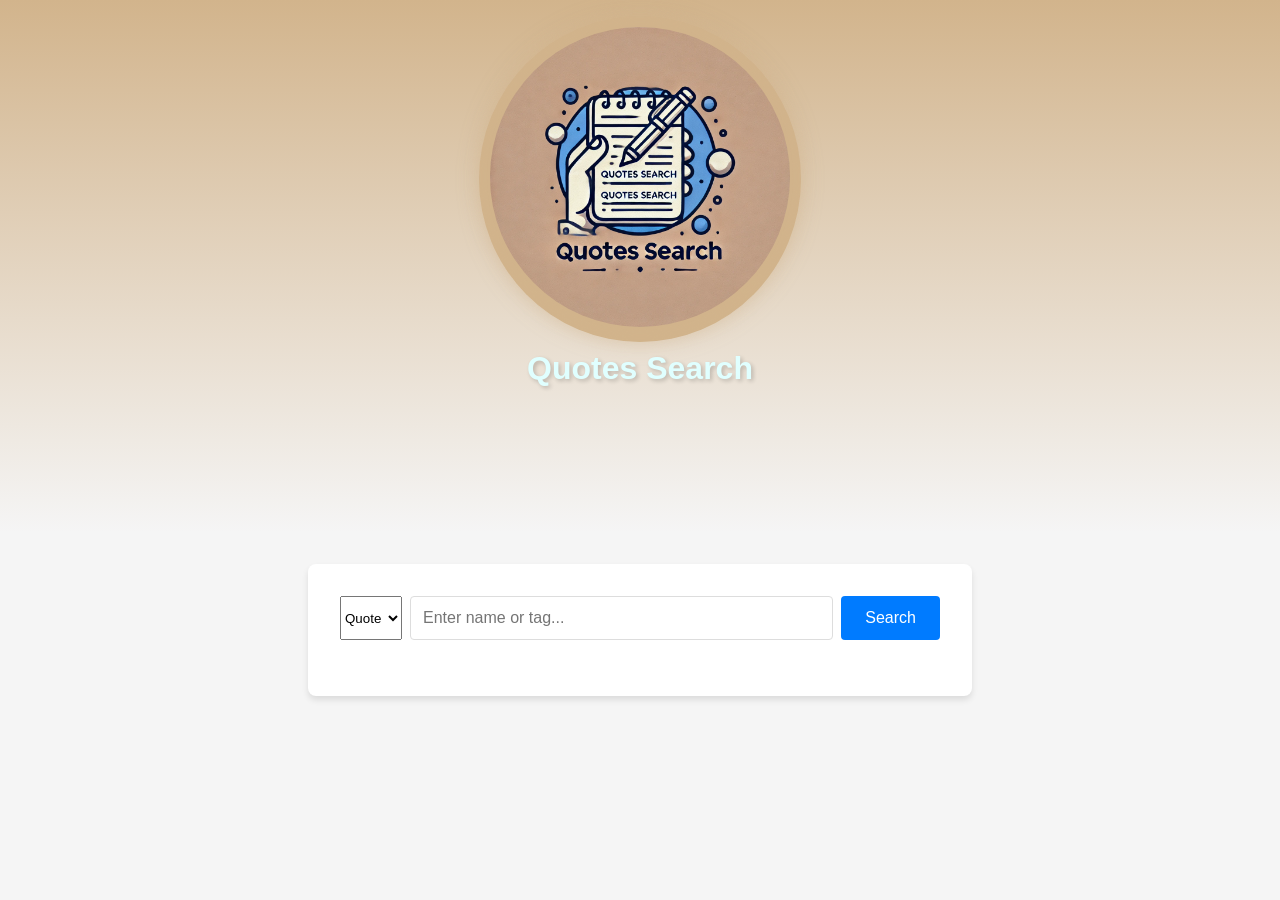
<file: templates/index.html>
<!DOCTYPE html>
<html lang="en">
<head>
    <meta charset="UTF-8">
    <meta name="viewport" content="width=device-width, initial-scale=1.0">
    <title>Quotes Search</title>
    <link rel="stylesheet" href="/statics/styles.css">
    <link rel="icon" href="/statics/images/favicon.png" type="image/png">
</head>
<body>
    <header>
        <div class="logo-container">
            <img src="/statics/images/logo.webp" alt="Quotes Search Logo" class="logo">
        </div>
        <h1>Quotes Search</h1>
    </header>
    <div class="container">
        <div class="search-container">
            <!-- Выпадающий список для выбора базы данных -->
            <select id="databaseSelector">
                <option value="quote">Quote</option>
                <option value="author">Author</option>
            </select>
            <input type="text" id="searchInput" placeholder="Enter name or tag...">
            <button id="searchButton">Search</button>
        </div>
        <!-- Всплывающие подсказки -->
        <div id="searchTips" class="tips">
            <p>Available search criteria:</p>
            <ul id="tipsList"></ul>
        </div>
        <div id="results"></div>
    </div>
    <script src="/statics/script.js"></script>
</body>
</html>
</file>
<file: statics/styles.css>
/* Общие стили */
body {
    font-family: Arial, sans-serif;
    background-color: #f5f5f5; /* Светло-серый фон */
    color: #333;
    margin: 0;
    padding: 0;
    display: flex;
    flex-direction: column;
    align-items: center;
    min-height: 100vh;
}

header {
    background: linear-gradient(to bottom, #d2b48c, #f5f5f5); /* Градиент от бежевого к фону страницы */
    width: 100%;
    height: 500px;
    padding: 1rem 0;
    text-align: center;
    box-shadow: 0 0px 0px rgba(0, 0, 0, 0.1);
}

.logo-container {
    background: #d2b48c; /* Бежевый фон для контейнера логотипа */
    padding: 0.5rem;
    border-radius: 50%; /* Круглый контейнер */
    display: inline-block;
    box-shadow: 0 0 20px rgba(210, 180, 140, 0.5); /* Плавная тень для перехода */
}

.logo {
    width: 300px; /* Размер логотипа */
    height: auto;
    border-radius: 50%; /* Круглый логотип */
    border: 3px solid rgba(210, 180, 140, 0.5); /* Плавная граница */
    box-shadow: 0 0 20px rgba(210, 180, 140, 0.5); /* Плавная тень */
}

h1 {
    font-size: 2rem;
    color: #E0FFFF; /* Белый текст для контраста */
    margin: 0.5rem 0 0;
    text-shadow: 2px 2px 4px rgba(0, 0, 0, 0.2); /* Тень для текста */
}

.container {
    background: #fff;
    padding: 2rem;
    border-radius: 8px;
    box-shadow: 0 4px 6px rgba(0, 0, 0, 0.1);
    width: 100%;
    max-width: 600px;
    margin: 2rem;
    text-align: center;
}

.search-container {
    display: flex;
    gap: 0.5rem;
    margin-bottom: 1.5rem;
}

#searchInput {
    flex: 1;
    padding: 0.75rem;
    border: 1px solid #ddd;
    border-radius: 4px;
    font-size: 1rem;
}

#searchButton {
    padding: 0.75rem 1.5rem;
    background-color: #007bff;
    color: #fff;
    border: none;
    border-radius: 4px;
    cursor: pointer;
    font-size: 1rem;
    transition: background-color 0.3s ease;
}

#searchButton:hover {
    background-color: #0056b3;
}

#results {
    margin-top: 1.5rem;
    text-align: left;
}

.quote {
    background: #f9f9f9;
    padding: 1rem;
    border-left: 4px solid #007bff;
    margin-bottom: 1rem;
    border-radius: 4px;
}

.quote p {
    margin: 0;
    font-size: 1rem;
    color: #555;
}

.quote .author {
    margin-top: 0.5rem;
    font-weight: bold;
    color: #007bff;
}

.quote .tags {
    margin-top: 0.5rem;
    font-size: 0.9rem;
    color: #777;
}
.error-container {
    text-align: center;
    margin: 2rem 0;
    padding: 1rem;
    background-color: #f8d7da;
    border: 1px solid #f5c6cb;
    border-radius: 4px;
    color: #721c24;
}

.error-container h2 {
    margin-bottom: 1rem;
    font-size: 2rem;
}

.error-container p {
    margin: 0.5rem 0;
}

.error-container a {
    color: #721c24;
    text-decoration: underline;
}

.error-container a:hover {
    color: #491217;
}

.tips {
    display: none;
    margin-top: 10px;
    padding: 10px;
    background-color: #f9f9f9;
    border: 1px solid #ddd;
    border-radius: 5px;
}

.tips ul {
    list-style-type: none;
    padding: 0;
    margin: 0;
}

.tips li {
    margin: 5px 0;
    font-size: 14px;
    color: #555;
}

.author {
    margin-bottom: 20px;
    padding: 15px;
    background-color: #f9f9f9;
    border: 1px solid #ddd;
    border-radius: 5px;
}

.author h2 {
    margin: 0 0 10px 0;
    font-size: 24px;
    color: #333;
}

.author p {
    margin: 5px 0;
    font-size: 16px;
    color: #555;
}
</file>
